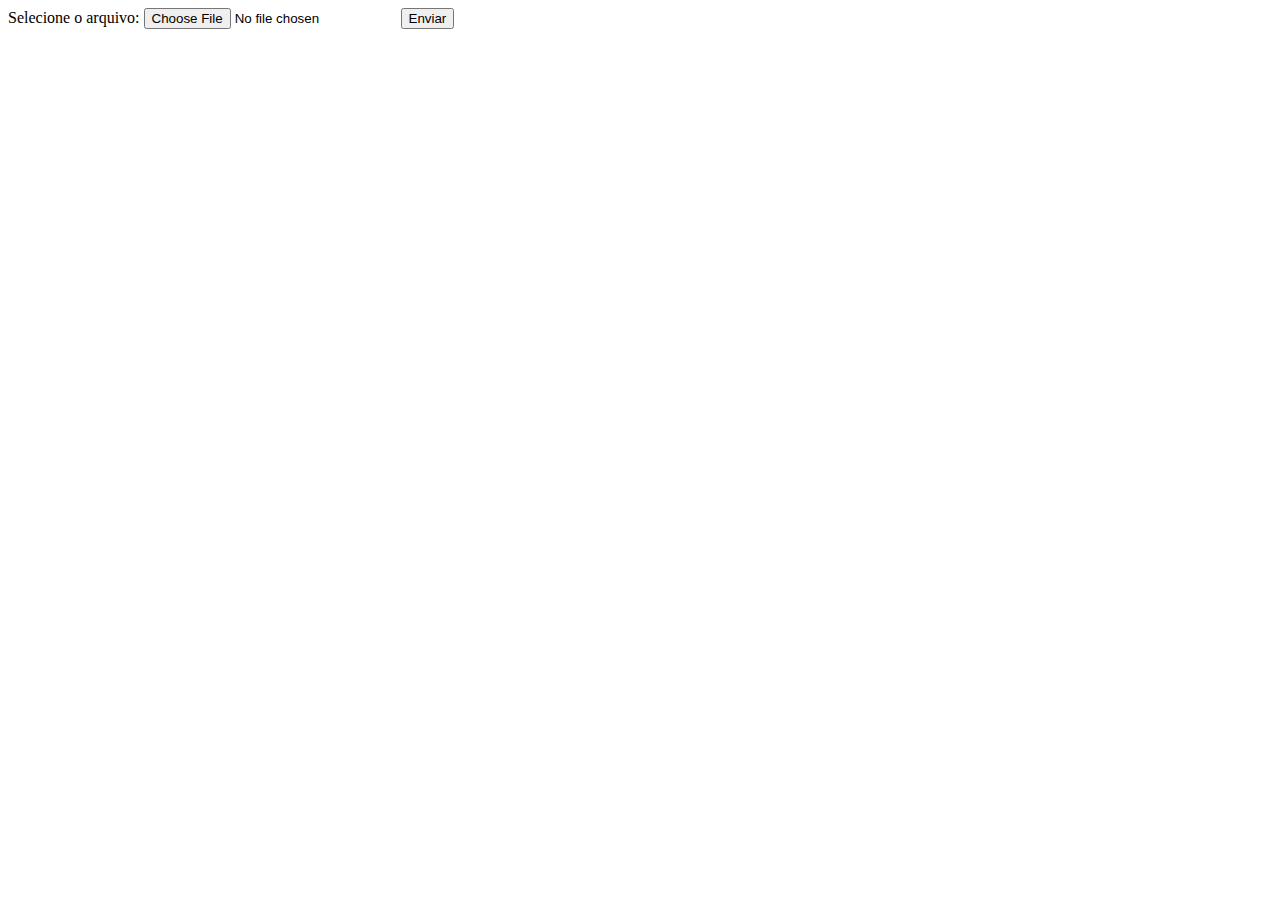
<file: www/views/enviar.html>
<html>
<head>
</head>
<body>

<form action="/upload" method="post" enctype="multipart/form-data">
  Selecione o arquivo: <input type="file" name="upload" />
  <input type="submit" value="Enviar" />
</form>

</body>
</html>
</file>
